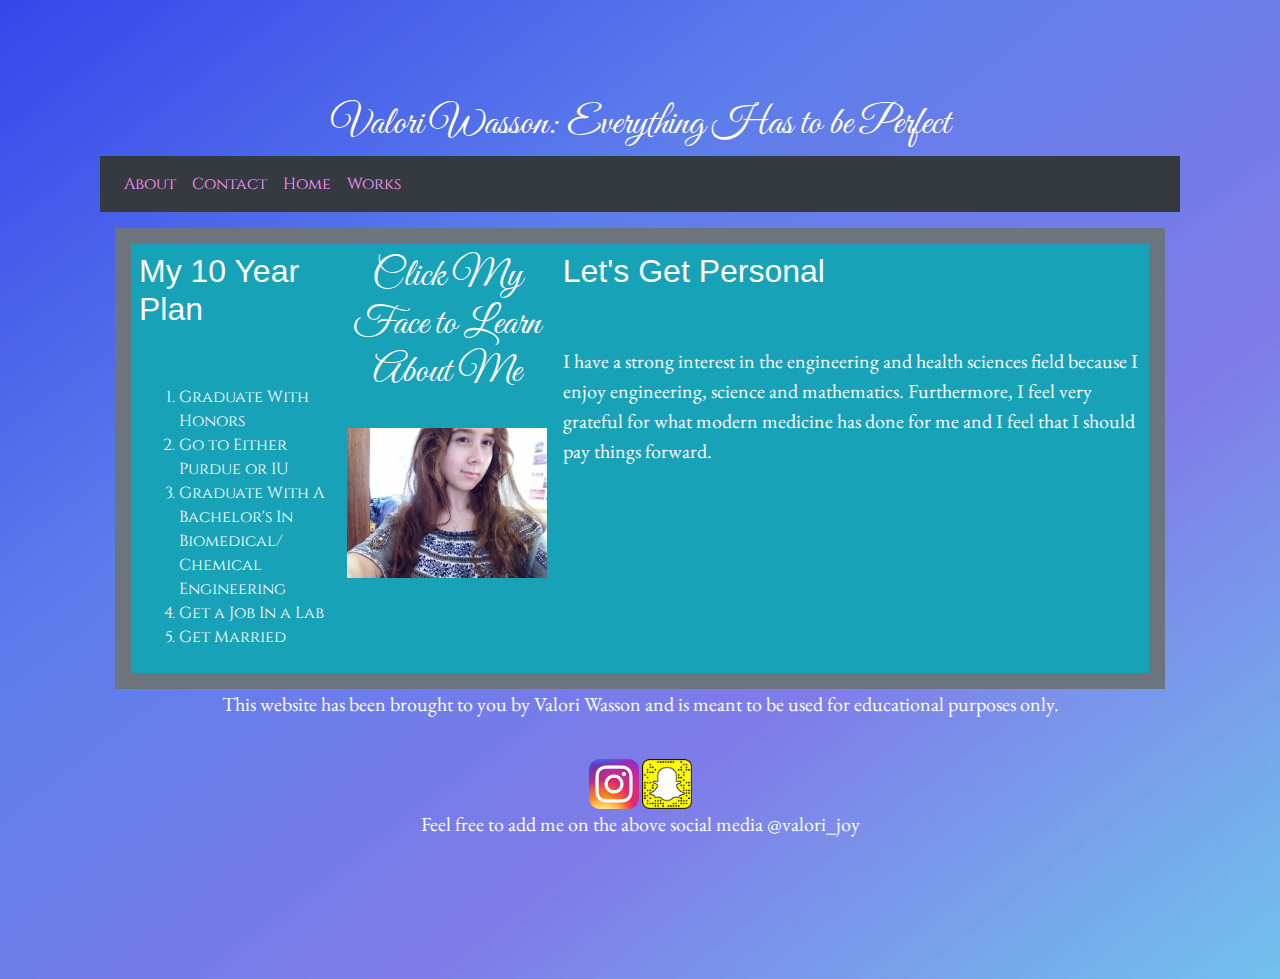
<file: resources/index.html>
<!DOCTYPE HTML>
<HTML>
    <head>
        <title>Valori Wasson Portfolio</title>
        <link rel="stylesheet" href="https://maxcdn.bootstrapcdn.com/bootstrap/4.1.3/css/bootstrap.min.css">
<script src="https://ajax.googleapis.com/ajax/libs/jquery/3.3.1/jquery.min.js"></script>
<script src="https://cdnjs.cloudflare.com/ajax/libs/popper.js/1.14.3/umd/popper.min.js"></script>
<script src="https://maxcdn.bootstrapcdn.com/bootstrap/4.1.3/js/bootstrap.min.js"></script>
        <script src='brains.js' async></script>
        <link href="https://fonts.googleapis.com/css?family=Cinzel|Dancing+Script|Domine|EB+Garamond|Great+Vibes" rel="stylesheet">
        <link rel='stylesheet' type='text/css' href='style.css'>
        <h1>Valori Wasson: Everything Has to be Perfect</h1>
    </head>

    <body>
        <nav class='navbar navbar-expand-sm bg-dark'>
            <ul class='navbar-nav'>
                <li class='nav-item'>
                    <a class='nav-link' href='/resources/about.html'>About</a>
                </li>
                <li class='nav-item'>
                    <a class='nav-link' href='/resources/contact.html'>Contact</a>
                </li>
                <li class='nav-item'>
                    <a class='nav-link' href='index.html'>Home</a>
                </li>
                <li class='nav-item'>
                    <a class='nav-link' href='/resources/works.html'>Works</a>
                </li>
            </ul>
        </nav>

        <div class="container mt-3">
            <div class="d-inline-flex p-3 bg-secondary text-white">  
              <div class="p-2 bg-info">
                    <h2>My 10 Year Plan</h2>
                      <br><br>
                      <ol>
                          <li>Graduate With Honors</li>
                          <li>Go to Either Purdue or IU</li>
                          <li>Graduate With A Bachelor's In Biomedical/ Chemical Engineering</li>
                          <li>Get a Job In a Lab</li>
                          <li>Get Married</li>
                      </ol>
              </div>
              <div class="p-2 bg-info">
                <div class='clickMe'>
                    <h1>Click My Face to Learn About Me</h1>
                    <br>
                    <img src='valori.jpg' style='width:200px;height:150px' class='mx-auto d-block'>
                </div>
                <section class='showMe'>
                      <h1>My Interests</h1>
                      <p>I am primarily interested in chemical or biomedical engineering along with labwork. This is what largely keeps me in the Walker Career Center as well as in math and science classes. I am excellent at leading groups and am efficient at my work. Furthermore, I am a fast learner and am talented at handling a challenging workload.</p>
                </section>
              </div>
              <div class="p-2 bg-info">
                    <h2>Let's Get Personal</h2>
                    <br><br>
                    <p>I have a strong interest in the engineering and health sciences field because I enjoy engineering, science and mathematics. Furthermore, I feel very grateful for what modern medicine has done for me and I feel that I should pay things forward.</p>
              </div>
            </div>
          </div>

        <footer>
            <p>This website has been brought to you by Valori Wasson and is meant to be used for educational purposes only.</p>
            <br>
            <a href='http://www.instagram.com/valori_joy'><img src='instagram.png' style='width:50px;height:50px' class='mx-auto block-d'></a>
            <img src='snapchat.png' style='width:50px;height:50px' class='mx-auto block-d'>
            <p>Feel free to add me on the above social media @valori_joy</p>
            <br>

        </footer>
        
    </body>
</HTML>
</file>
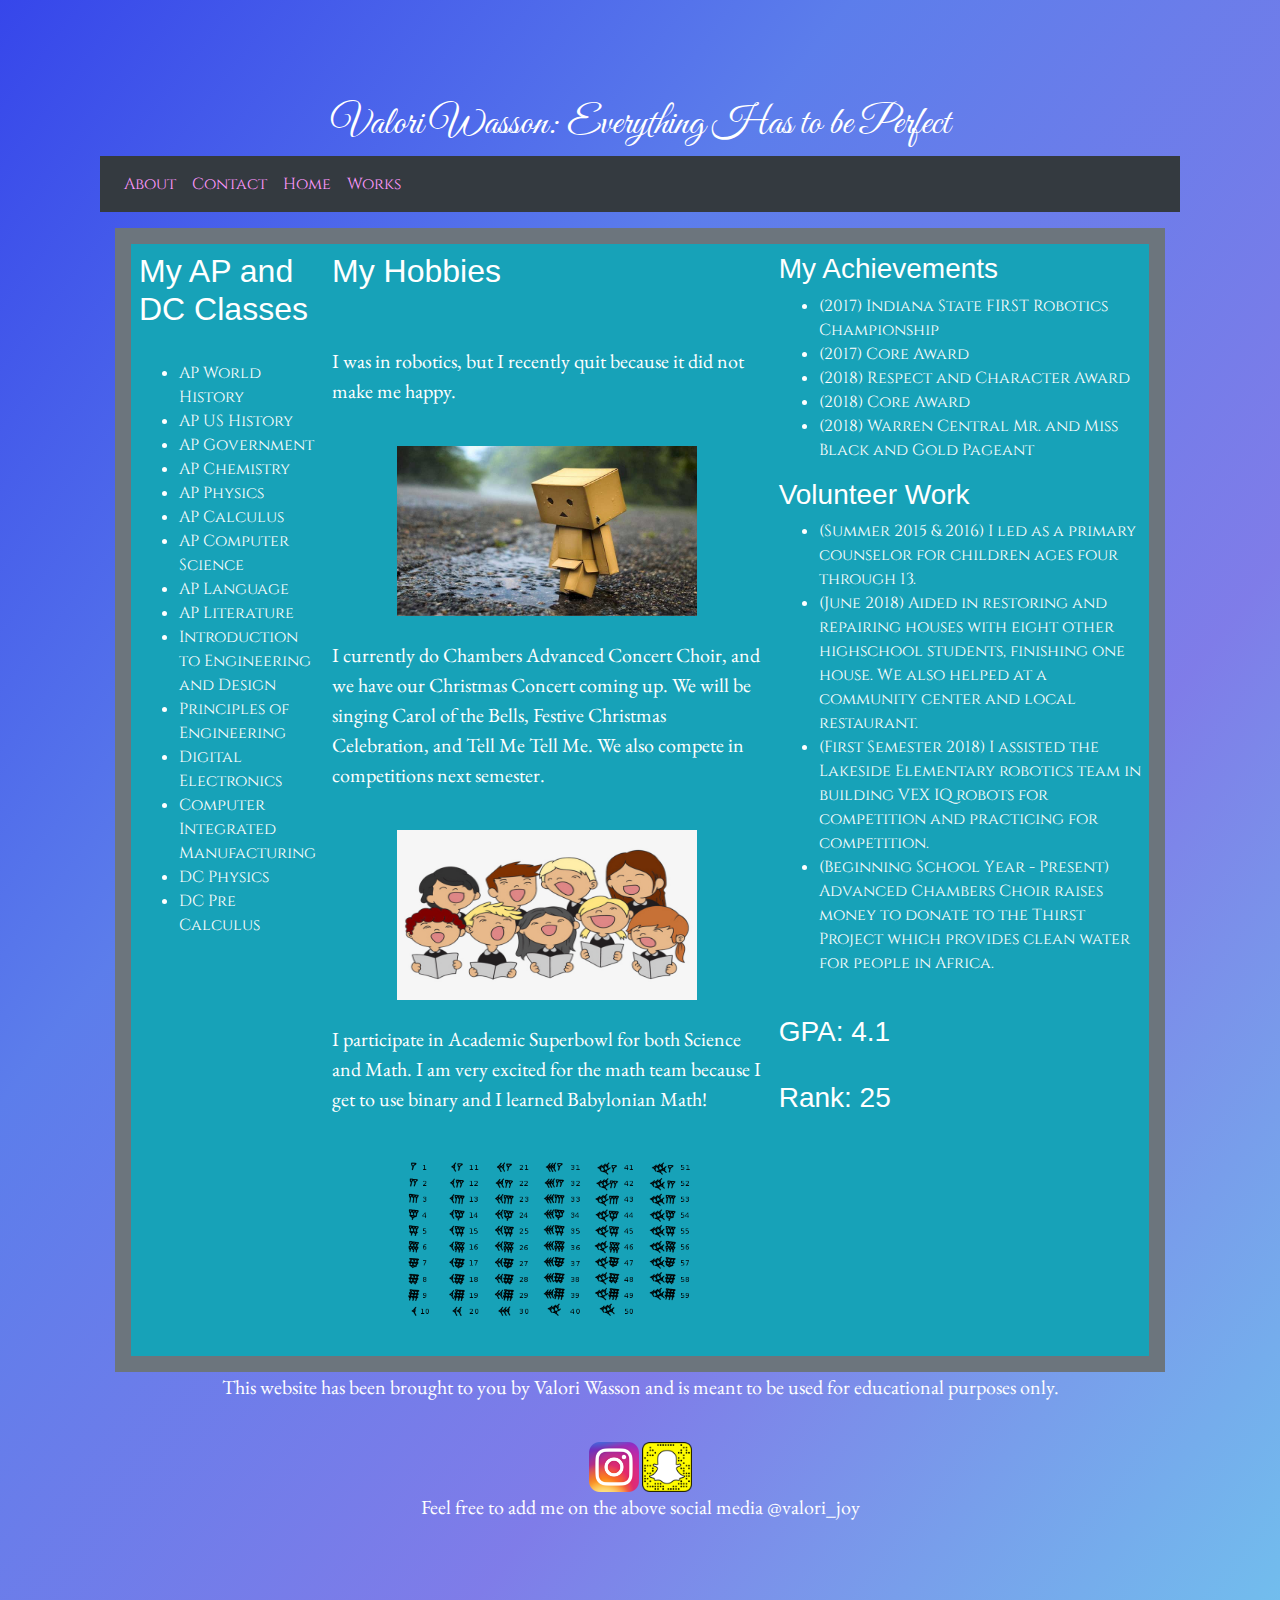
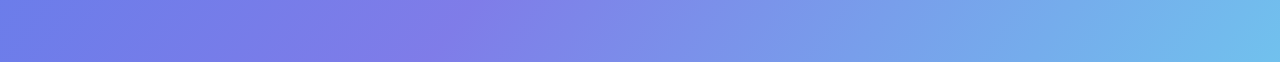
<file: resources/about.html>
<!DOCTYPE HTML>
<HTML>
    <head>
        <title>Valori Wasson Portfolio</title>
        <link rel="stylesheet" href="https://maxcdn.bootstrapcdn.com/bootstrap/4.1.3/css/bootstrap.min.css">
<script src="https://ajax.googleapis.com/ajax/libs/jquery/3.3.1/jquery.min.js"></script>
<script src="https://cdnjs.cloudflare.com/ajax/libs/popper.js/1.14.3/umd/popper.min.js"></script>
<script src="https://maxcdn.bootstrapcdn.com/bootstrap/4.1.3/js/bootstrap.min.js"></script>
        <script src='brains.js' async></script>
        <h1>Valori Wasson: Everything Has to be Perfect</h1>
        <link href="https://fonts.googleapis.com/css?family=Cinzel|Dancing+Script|Domine|EB+Garamond|Great+Vibes" rel="stylesheet">
        <link rel='stylesheet' type='text/css' href='style.css'>
    </head>

    <body>
            <nav class='navbar navbar-expand-sm bg-dark'>
                    <ul class='navbar-nav'>
                        <li class='nav-item'>
                            <a class='nav-link' href='/resources/about.html'>About</a>
                        </li>
                        <li class='nav-item'>
                            <a class='nav-link' href='/resources/contact.html'>Contact</a>
                        </li>
                        <li class='nav-item'>
                            <a class='nav-link' href='index.html'>Home</a>
                        </li>
                        <li class='nav-item'>
                            <a class='nav-link' href='/resources/works.html'>Works</a>
                        </li>
                    </ul>
            </nav>

            <div class="container mt-3">
                <div class="d-inline-flex p-3 bg-secondary text-white">  
                  <div class="p-2 bg-info">
                        <h2>My AP and DC Classes</h2>
                        <br>
                        <list>
                            <ul>
                                <li>AP World History</li>
                                <li>AP US History</li>
                                <li>AP Government</li>
                                <li>AP Chemistry</li>
                                <li>AP Physics</li>
                                <li>AP Calculus</li>
                                <li>AP Computer Science</li>
                                <li>AP Language</li>
                                <li>AP Literature</li>
                                <li>Introduction to Engineering and Design</li>
                                <li>Principles of Engineering</li>
                                <li>Digital Electronics</li>
                                <li>Computer Integrated Manufacturing</li>
                                <li>DC Physics</li>
                                <li>DC Pre Calculus</li>
                            </ul>
                        </list>
                  </div>
                  <div class="p-2 bg-info">
                        <h2>My Hobbies</h2>
                        <br><br>
                        <p>I was in robotics, but I recently quit because it did not make me happy.</p>
                        <br>
                        <img src='sadRobot.jpg' class='mx-auto d-block' style='width:300px;height:170px'>
                        <br>
                        <p>I currently do Chambers Advanced Concert Choir, and we have our Christmas Concert coming up. We will be singing Carol of the Bells, Festive Christmas Celebration, and Tell Me Tell Me. We also compete in competitions next semester.</p>
                        <br>
                        <a href='https://www.wcchoirs.com/'><img src='choir.jpg' class='mx-auto d-block' style='width:300px;height:170px'></a>
                        <br>
                        <p>I participate in Academic Superbowl for both Science and Math. I am very excited for the math team because I get to use binary and I learned Babylonian Math!</p>
                        <br>
                        <img src='babylonian.png' class='mx-auto d-block' style='width:300px;height:170px'>
                        <br>
                  </div>
                  <div class="p-2 bg-info">
                        <h3>My Achievements</h3>
                        <ul>
                            <li>(2017) Indiana State FIRST Robotics Championship</li>
                            <li>(2017) Core Award</li>
                            <li>(2018) Respect and Character Award</li>
                            <li>(2018) Core Award</li>
                            <li>(2018) Warren Central Mr. and Miss Black and Gold Pageant</li>
                        </ul>
      
                        <h3>Volunteer Work</h3>
                        <ul>
                            <li>(Summer 2015 & 2016) I led as a primary counselor for children ages four through 13.</li>
                            <li>(June 2018) Aided in restoring and repairing houses with eight other highschool students, finishing one house. We also helped at a community center and local restaurant.</li>
                            <li>(First Semester 2018) I assisted the Lakeside Elementary robotics team in building VEX IQ robots for competition and practicing for competition.</li>
                            <li>(Beginning School Year - Present) Advanced Chambers Choir raises money to donate to the Thirst Project which provides clean water for people in Africa.</li>
                        </ul>
                        <br>
                        <h3>GPA: 4.1</h3>
                        <br>
                        <h3>Rank: 25</h3>
                  </div>
                </div>
              </div>
              

            <footer>
                <p>This website has been brought to you by Valori Wasson and is meant to be used for educational purposes only.</p>
                <br>
                <a href='http://www.instagram.com/valori_joy'><img src='instagram.png' style='width:50px;height:50px' class='mx-auto block-d'></a>
                <img src='snapchat.png' style='width:50px;height:50px' class='mx-auto block-d'>
                <p>Feel free to add me on the above social media @valori_joy</p>
                <br>

            </footer>
            
        
    </body>
</HTML>
</file>
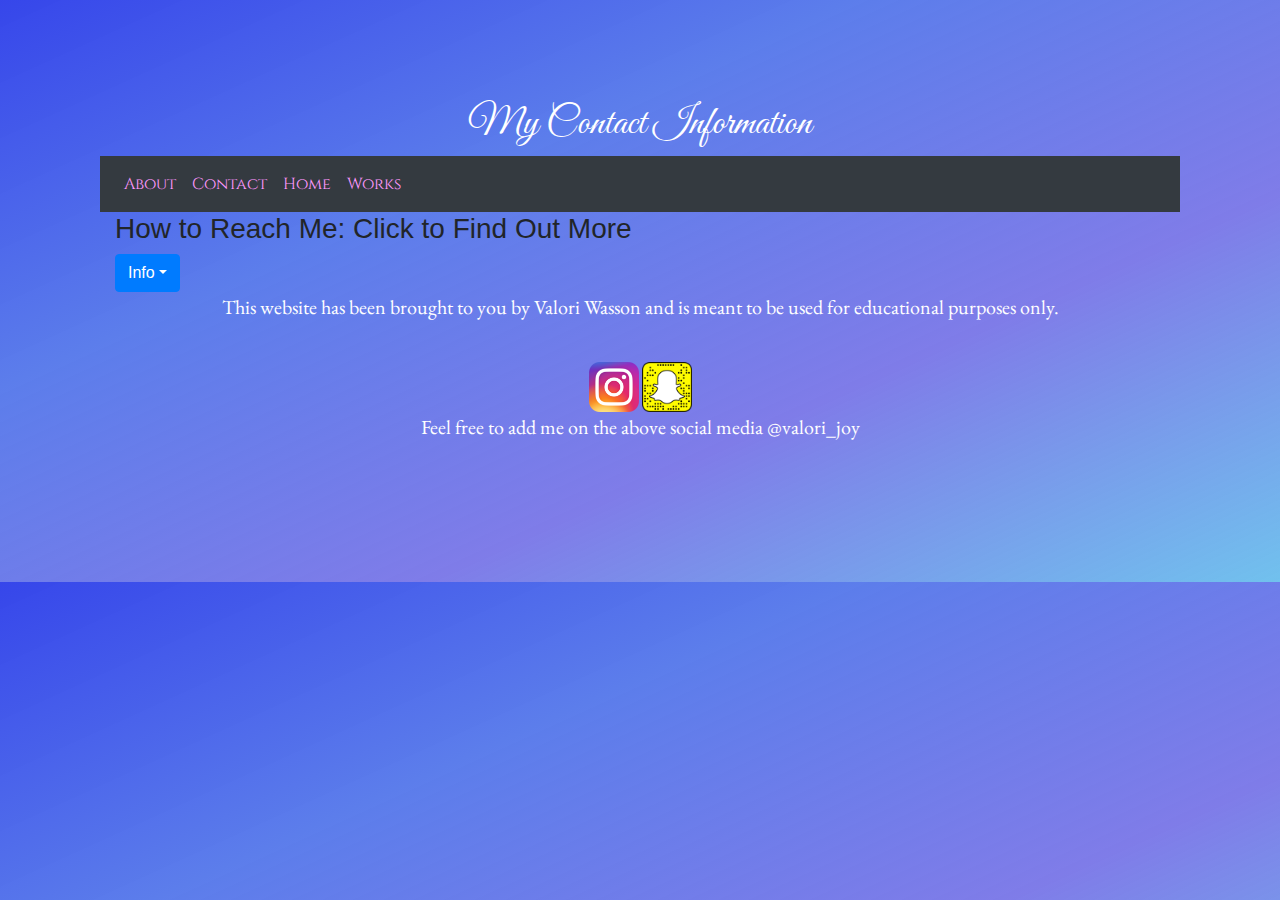
<file: resources/contact.html>
<!DOCTYPE HTML>
<HTML>
    <head>
        <title>Valori Wasson Portfolio</title>
<link rel="stylesheet" href="https://maxcdn.bootstrapcdn.com/bootstrap/4.1.3/css/bootstrap.min.css">
<script src="https://ajax.googleapis.com/ajax/libs/jquery/3.3.1/jquery.min.js"></script>
<script src="https://cdnjs.cloudflare.com/ajax/libs/popper.js/1.14.3/umd/popper.min.js"></script>
<script src="https://maxcdn.bootstrapcdn.com/bootstrap/4.1.3/js/bootstrap.min.js"></script>
        <script src='brains.js' async></script>
        <h1>My Contact Information</h1>
        <link href="https://fonts.googleapis.com/css?family=Cinzel|Dancing+Script|Domine|EB+Garamond|Great+Vibes" rel="stylesheet">
        <link rel='stylesheet' type='text/css' href='style.css'>
    </head>

    <body>
            <nav class='navbar navbar-expand-sm bg-dark'>
                    <ul class='navbar-nav'>
                        <li class='nav-item'>
                            <a class='nav-link' href='/resources/about.html'>About</a>
                        </li>
                        <li class='nav-item'>
                            <a class='nav-link' href='/resources/contact.html'>Contact</a>
                        </li>
                        <li class='nav-item'>
                            <a class='nav-link' href='index.html'>Home</a>
                        </li>
                        <li class='nav-item'>
                            <a class='nav-link' href='/resources/works.html'>Works</a>
                        </li>
                    </ul>
                </nav>

            <section id='contactData' class='container'>
                    <h3>How to Reach Me: Click to Find Out More</h3>
                    <div class='dropdown'>
                        <button type='button' class='btn btn-primary dropdown-toggle' data-toggle='dropdown'>Info</button>
                        <div class='dropdown-menu menuChoices'>
                            <a class='dropdown-item' data-toggle='collapse' href='#home'>Home Phone</a>
                            <a class='dropdown-item' data-toggle='collapse' href='#cell'>Cell Phone</a>
                            <a class='dropdown-item' data-toggle='collapse' href='#school'>School Email</a>
                            <a class='dropdown-item' data-toggle='collapse' href='#personal'>Personal Email</a>
                        </div>
                    </div>
                    <div id='contact-info'>
                        <div id='home' class='collapse' data-parent='#contact-info'>
                            <p>+1 555-555-5555</p>
                        </div>
                        <div id='cell' class='collapse' data-parent='#contact-info'>
                            <p>+1 555-555-5555</p>
                        </div>
                        <div id='school' class='collapse' data-parent='#contact-info'>
                            <p>wassoval000@warren.k12.in.us</p>
                        </div>
                        <div id='personal' class='collapse' data-parent='#contact-info'>
                            <p>redacted@gmail.com</p>
                        </div>
                    </div>
            </section>

            <footer>
                <p>This website has been brought to you by Valori Wasson and is meant to be used for educational purposes only.</p>
                <br>
                <a href='http://www.instagram.com/valori_joy'><img src='instagram.png' style='width:50px;height:50px' class='mx-auto block-d'></a>
                <img src='snapchat.png' style='width:50px;height:50px' class='mx-auto block-d'>
                <p>Feel free to add me on the above social media @valori_joy</p>
                <br>

            </footer>
    </body>
</HTML>
</file>
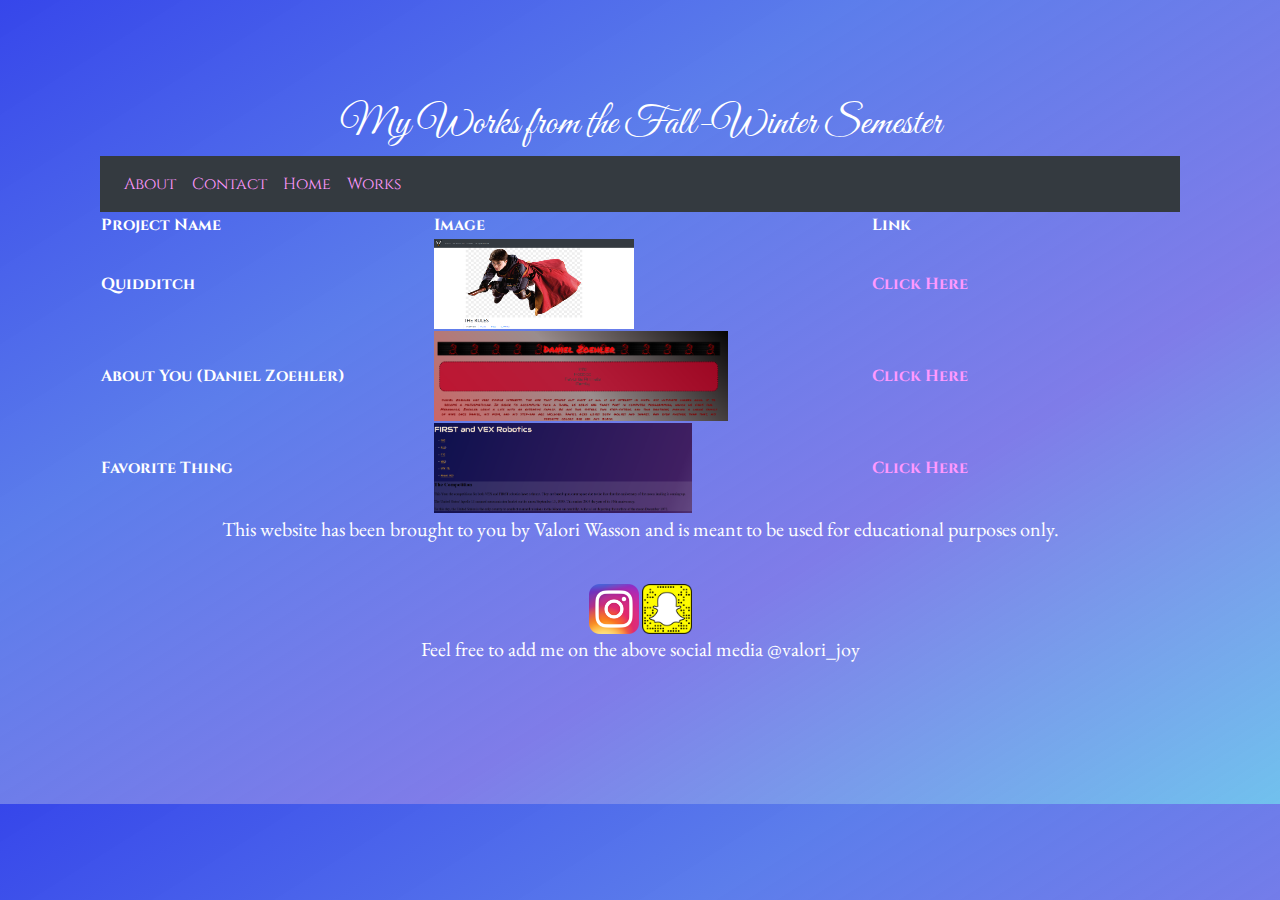
<file: resources/works.html>
<!DOCTYPE HTML>
<HTML>
    <head>
        <title>Valori Wasson Portfolio</title>
        <link rel="stylesheet" href="https://maxcdn.bootstrapcdn.com/bootstrap/4.1.3/css/bootstrap.min.css">
<script src="https://ajax.googleapis.com/ajax/libs/jquery/3.3.1/jquery.min.js"></script>
<script src="https://cdnjs.cloudflare.com/ajax/libs/popper.js/1.14.3/umd/popper.min.js"></script>
<script src="https://maxcdn.bootstrapcdn.com/bootstrap/4.1.3/js/bootstrap.min.js"></script>
        <h1>My Works from the Fall-Winter Semester</h1>
        <link href="https://fonts.googleapis.com/css?family=Cinzel|Dancing+Script|Domine|EB+Garamond|Great+Vibes" rel="stylesheet">
        <link rel='stylesheet' type='text/css' href='style.css'>
    </head>

    <body>
            <nav class='navbar navbar-expand-sm bg-dark'>
                    <ul class='navbar-nav'>
                        <li class='nav-item'>
                            <a class='nav-link' href='/resources/about.html'>About</a>
                        </li>
                        <li class='nav-item'>
                            <a class='nav-link' href='/resources/contact.html'>Contact</a>
                        </li>
                        <li class='nav-item'>
                            <a class='nav-link' href='index.html'>Home</a>
                        </li>
                        <li class='nav-item'>
                            <a class='nav-link' href='/resources/works.html'>Works</a>
                        </li>
                    </ul>
                </nav>

            <table>
                <col width='600'>
                <col width='600'>
                <col width='600'>
                <thead>
                    <tr>
                        <th>Project Name</th>
                        <th>Image</th>
                        <th>Link</th>
                    </tr>
                </thead>
                <tbody>
                    <tr>
                        <th>Quidditch</th>
                        <th><img src='quidditch.PNG' style='width:200px;height:90px'></th>
                        <th><a href='https://wassoval000.github.io/projects/Quidditch2/quidditch'>Click Here</a></th>
                    </tr>
                    <tr>
                        <th>About You (Daniel Zoehler)</th>
                        <th><img src='aboutDZ.PNG' style='width:200;height:90px'></th>
                        <th><a href='https://wassoval000.github.io/projects/aboutyou/DanielZoehler.html'>Click Here</a></th>
                    </tr>
                    <tr>
                        <th>Favorite Thing</th>
                        <th><img src='robotics.PNG' style='width:200;height:90px'></th>
                        <th><a href='https://wassoval000.github.io/projects/favoritething/favoritething.html'>Click Here</a></th>
                    </tr>
                </tbody>
            </table>

            <footer>
                <p>This website has been brought to you by Valori Wasson and is meant to be used for educational purposes only.</p>
                <br>
                <a href='http://www.instagram.com/valori_joy'><img src='instagram.png' style='width:50px;height:50px' class='mx-auto block-d'></a>
                <img src='snapchat.png' style='width:50px;height:50px' class='mx-auto block-d'>
                <p>Feel free to add me on the above social media @valori_joy</p>
                <br>

            </footer>
        
    </body>
</HTML>
</file>
<file: resources/style.css>
footer{
    text-align: center;
}
h1{
    text-align: center;
}
nav{
    text-align: center;
}
body{
    padding: 100px;
    background-image: linear-gradient(to bottom right, rgba(21,40,231,.86), rgba(59,99,231,.83), rgba(119,116,231,.94), rgba(60,170,231,.73));
}
.showMe{
    display: none;
}
footer{
    color: white;
    font-family: 'EB Garamond', serif;
}
p{
    color: white;
    font-family: 'EB Garamond', serif;
    font-size: 20px;
}
h1{
    color: white;
    font-family: 'Great Vibes', cursive;
}
nav{
    font-family: 'Dancing Script', cursive;
}
li{
    font-family: 'Cinzel', serif;
}
ul{
    font-family: 'Domine', serif;
}
ol{
    font-family: 'Domine', serif;
}
table{
    color: white;
    font-family: 'Cinzel', serif;
}
a{
    color: #ff99ff;
}
a:hover{
    color: #ff99ff;
}
a:visited{
    color: #ff99ff;
}
</file>
